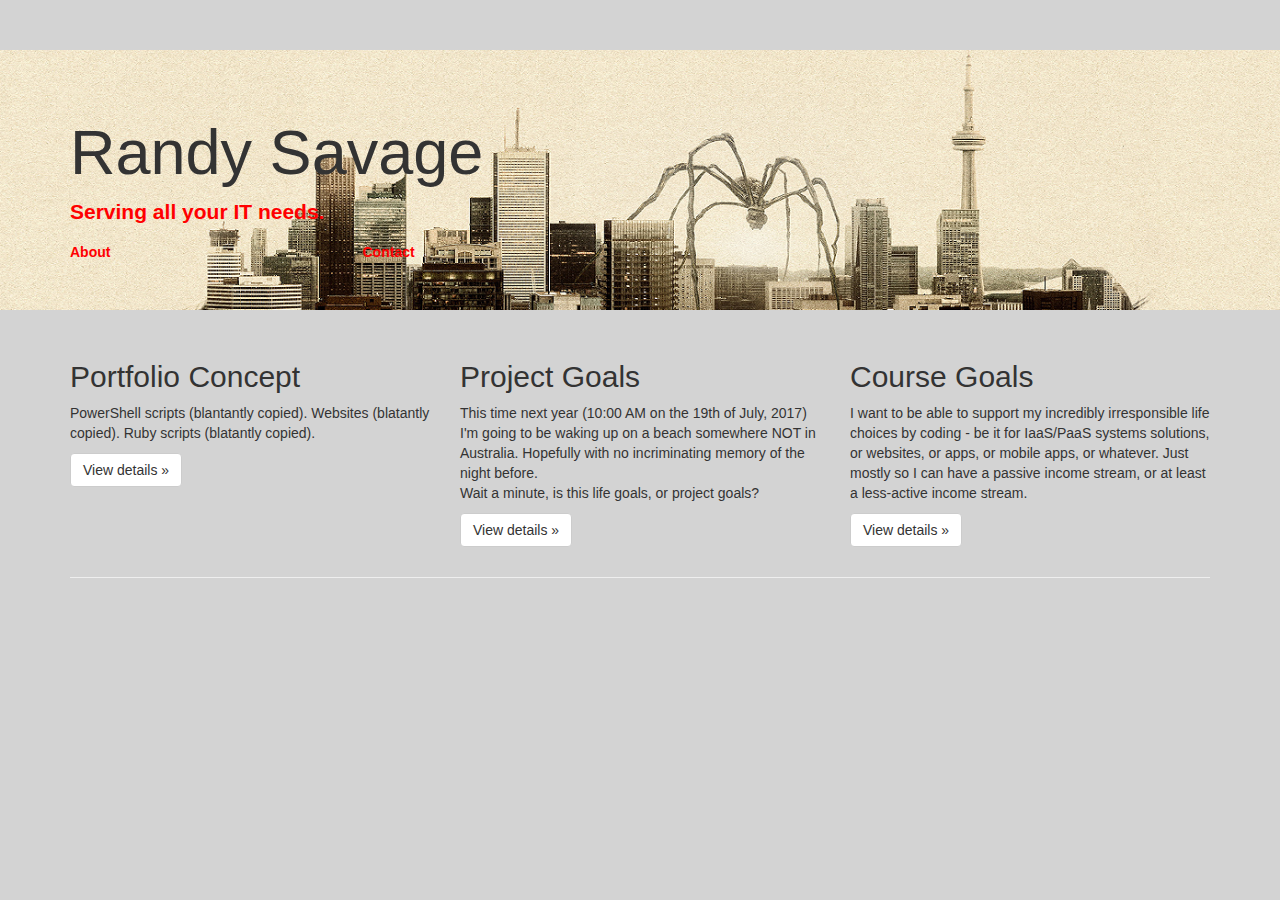
<file: index.html>
<!DOCTYPE html>
<html lang="en">
  <head>
    <meta charset="utf-8">
    <meta http-equiv="X-UA-Compatible" content="IE=edge">
    <meta name="viewport" content="width=device-width, initial-scale=1">
    <!-- The above 3 meta tags *must* come first in the head; any other head content must come *after* these tags -->

    <title>Randy Savage - Portfolio</title>

    <!-- Bootstrap core CSS -->

    <link rel="stylesheet" href="https://maxcdn.bootstrapcdn.com/bootstrap/3.3.5/css/bootstrap.min.css">

    <!-- Custom styles for this template go here -->

    <link rel="stylesheet" href="css/styles.css">

    <!-- HTML5 shim and Respond.js for IE8 support of HTML5 elements and media queries -->
    <!--[if lt IE 9]>
      <script src="https://oss.maxcdn.com/html5shiv/3.7.2/html5shiv.min.js"></script>
      <script src="https://oss.maxcdn.com/respond/1.4.2/respond.min.js"></script>
    <![endif]-->
  </head>

  <body>

    <!-- Main jumbotron for a primary marketing message or call to action -->
    <div class="jumbotron">
      <div class="container">

        <h1>Randy Savage</h1>
        <p><strong>Serving all your IT needs.</strong></p>     

      </div><!-- /container -->

      <div class="container">
        <div class="row">
          <div class="col-md-3">
	          <a href="about.html"><b>About</b></a>
          </div>
          <div class="col-md-3">
            <a href="contact.html"><b>Contact</b></a>
          </div>
        </div> <!-- end div row -->
        <!-- I can change it to just "about", but I'm not too keen on that idea -->
      </div><!-- /container -->
    </div><!-- /jumbotron -->

    <div class="container">
      <!-- Example row of columns -->
      <div class="row">
        <div class="col-md-4">
          <h2>Portfolio Concept</h2>
          <p>PowerShell scripts (blantantly copied). Websites (blatantly copied). Ruby scripts (blatantly copied). </p>
          <p><a class="btn btn-default" href="#" role="button">View details &raquo;</a></p>
        </div><!-- /col -->
        <div class="col-md-4">
          <h2>Project Goals</h2>
          <p>This time next year (10:00 AM on the 19th of July, 2017) I'm going to be waking up on a beach somewhere NOT in Australia. Hopefully with no incriminating memory of the night before. <br>Wait a minute, is this life goals, or project goals? </p>
          <p><a class="btn btn-default" href="#" role="button">View details &raquo;</a></p>
       </div><!-- /col -->
        <div class="col-md-4">
          <h2>Course Goals</h2>
          <p>I want to be able to support my incredibly irresponsible life choices by coding - be it for IaaS/PaaS systems solutions, or websites, or apps, or mobile apps, or whatever. Just mostly so I can have a passive income stream, or at least a less-active income stream.</p>
          <p><a class="btn btn-default" href="#" role="button">View details &raquo;</a></p>
        </div><!-- /col -->
      </div><!-- /row -->

      <hr>


    </div> <!-- /container -->


    <!-- ============================= -->
    <!-- All your JavaScript comes now -->
    <!-- ============================= -->
    <script src="https://ajax.googleapis.com/ajax/libs/jquery/1.11.3/jquery.min.js"></script>
    <!-- Bootstrap core JS -->
    <script src="https://maxcdn.bootstrapcdn.com/bootstrap/3.3.5/js/bootstrap.min.js"></script>
    <!-- Can place script tags with JavaScript files here -->

  </body>

</html>
</file>
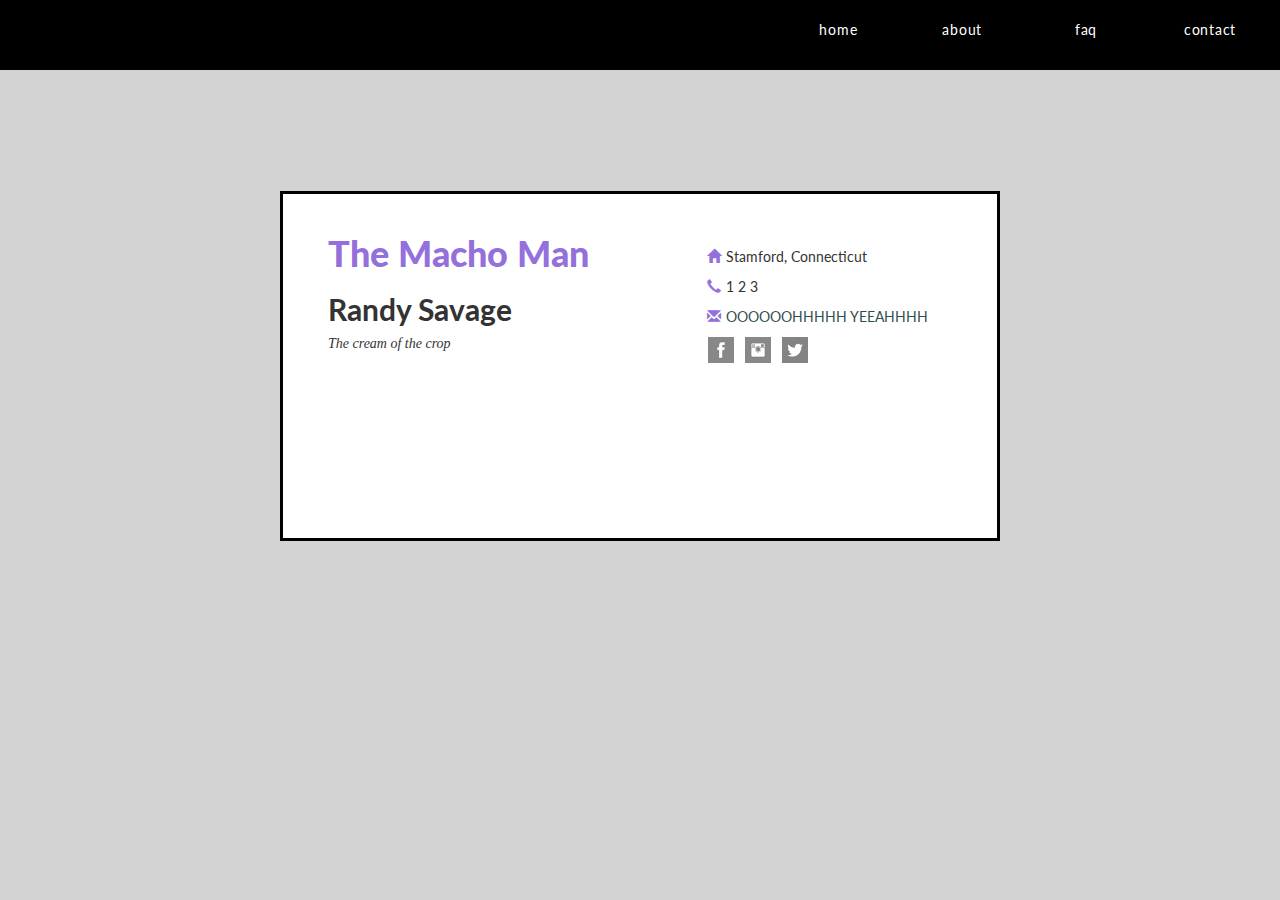
<file: contact.html>
<!doctype html>
<html lang=“en”>

<head>
    <meta charset="utf-8">
    <meta name="viewport" content="width=device-width, initial-scale=1">
    <meta http-equiv="X-UA-Compatible" content="IE=Edge">

    <!-- bootstrap css -->
    <link rel="stylesheet" href="https://maxcdn.bootstrapcdn.com/bootstrap/3.3.5/css/bootstrap.min.css">
    <!-- custom css -->
    <!-- <link rel="stylesheet" href="css/contact_styles.css"> -->
    <!-- styles.css -->
    <link rel="stylesheet" href="css/styles.css">
    <!-- nav bar stylesheet -->
    <link rel="stylesheet" href="css/nav_style.css">

    <!-- fonts -->
    <link rel="stylesheet" href="https://fonts.googleapis.com/css?family=Lato:400,400italic,700,900&subset=latin,latin-ext" type="text/css">

    <!--[if lt IE 9]>
      <script src="https://oss.maxcdn.com/html5shiv/3.7.2/html5shiv.min.js"></script>
      <script src="https://oss.maxcdn.com/respond/1.4.2/respond.min.js"></script>
    <![endif]-->

    <title>Contact</title>

</head>

<body>
    <!-- page -->

    <div class="nav">
        <ul>
            <li><a href="index.html">Home</a></li>
            <li><a href="#">About</a></li>
            <li><a href="faq.html">FAQ</a></li>
            <li><a href="contact.html">Contact</a></li>
        </ul>
    </div> <!-- end class nav -->

    <div class="main">
    <!-- <div class="old_container"> can't use it now -->
        <div class="border">
            <div class="left_col">
                <div class="title">
                    <h1>The Macho Man</h1>
                    <!-- TODO: add 0 padding / spacing -->
                    <h2>Randy Savage</h2>
                </div>
                <!-- end div title -->
                <div class="subtitle_text">
                    <h5>The cream of the crop</h5>
                    <!-- TODO: italics -->
                </div>
                <!-- end div subtitle -->
            </div>
            <!-- end div class left_col -->

            <!--- vertical split -->

            <div class="right_col">
                <div class="address">
                    <p><span class="glyphicon glyphicon-home"></span>Stamford, Connecticut</p>
                </div>
                <!-- end div address -->
                <div class="contactno">
                    <p><span class="glyphicon glyphicon-earphone"></span>1 2 3</p>
                </div>
                <!-- end div contactno -->
                <div class="emailaddr">
                    <p><span class="glyphicon glyphicon-envelope"></span><a href="mailto:theflyingelbowdrop@oooooohyeahhh.com">OOOOOOHHHHH YEEAHHHH</a></p>
                </div>
                <!-- end div emailaddr -->
                <div class="social">
                    <a href="https://www.facebook.com/machomanrandysavage" target="_blank">
                    <div class="social-icons fb">
                    </div>
                    </a>
                    <!-- end social-icons fb -->
                    <a href="https://www.instagram.com/explore/tags/randysavage/" target="_blank">
                    <div class="social-icons inst">
                    </div>
                    </a>
                    <!-- end social-icons yt -->
                    <a href="https://https://twitter.com/themachoman" target="_blank">
                    <div class="social-icons tw">
                    </div>
                    </a>
                    <!-- end social-icons tw -->
                </div>
                <!-- end div social -->
            </div>
            <!-- end div right_col -->
            <div class="elbow">
                <!-- <p>Watch the flying elbow drop off the top turnbuckle</p><!-- <img src="http://www.wwe.com/f/styles/wwe_large/public/video/thumb/2012/09/savage_elbow_USE.jpg" alt="Watch the flying elbow drop off the top turnbuckle"> -->
            </div> <!-- end div elbow -->
        </div>
        <!-- end div border -->
    </div>
    <!-- end div main/container -->

<!-- jQuery -->
<script src="https://ajax.googleapis.com/ajax/libs/jquery/1.11.3/jquery.min.js"></script>
<!-- bootstrap -->
<script src="https://maxcdn.bootstrapcdn.com/bootstrap/3.3.5/js/bootstrap.min.js"></script>

</body>

</html>
</file>
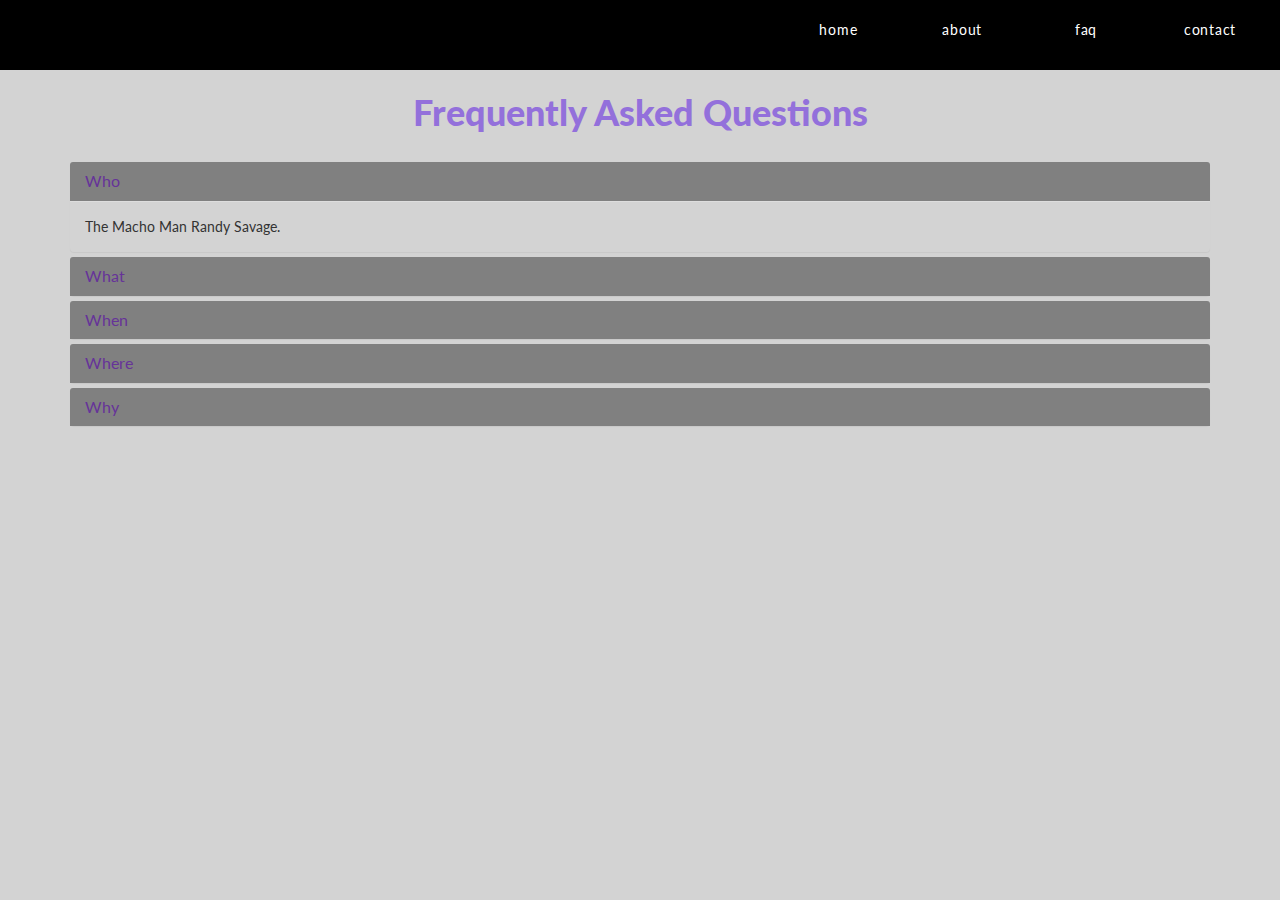
<file: faq.html>
<!doctype html>
<html lang=“en”>

<head>
    <meta charset="utf-8">
    <meta name="viewport" content="width=device-width, initial-scale=1">
    <meta http-equiv="X-UA-Compatible" content="IE=Edge">

    <!-- bootstrap css -->
    <link rel="stylesheet" href="https://maxcdn.bootstrapcdn.com/bootstrap/3.3.5/css/bootstrap.min.css">
    <!-- styles.css -->
    <link rel="stylesheet" href="css/styles.css">
    <!-- nav bar stylesheet -->
    <link rel="stylesheet" href="css/nav_style.css">

    <!-- fonts -->
    <link rel="stylesheet" href="https://fonts.googleapis.com/css?family=Lato:400,400italic,700,900&subset=latin,latin-ext" type="text/css">

    <!--[if lt IE 9]>
      <script src="https://oss.maxcdn.com/html5shiv/3.7.2/html5shiv.min.js"></script>
      <script src="https://oss.maxcdn.com/respond/1.4.2/respond.min.js"></script>
    <![endif]-->

    <title>Frequently Asked Questions</title>

</head>

<body>

    <div class="nav">
        <ul>
            <li><a href="index.html">Home</a></li>
            <li><a href="about.html">About</a></li>
            <li><a href="#">FAQ</a></li>
            <li><a href="contact.html">Contact</a></li>
        </ul>
    </div>

    <div class="main">
        <div class="faq">
            <h1>Frequently Asked Questions</h1>
        </div> <!-- end class title -->

        <div class="container">

            <div class="panel-group" id="accordion" role="tablist" aria-multiselectable="true">
              <div class="panel panel-default">
                <div class="panel-heading" role="tab" id="headingOne">
                  <h4 class="panel-title">
                    <a role="button" data-toggle="collapse" data-parent="#accordion" href="#collapseOne" aria-expanded="true" aria-controls="collapseOne">
                      Who
                    </a>
                  </h4>
                </div>
                <div id="collapseOne" class="panel-collapse collapse in" role="tabpanel" aria-labelledby="headingOne">
                  <div class="panel-body">
                    The Macho Man Randy Savage.
                  </div>
                </div>
              </div>
              <div class="panel panel-default">
                <div class="panel-heading" role="tab" id="headingTwo">
                  <h4 class="panel-title">
                    <a class="collapsed" role="button" data-toggle="collapse" data-parent="#accordion" href="#collapseTwo" aria-expanded="false" aria-controls="collapseTwo">
                      What
                    </a>
                  </h4>
                </div>
                <div id="collapseTwo" class="panel-collapse collapse" role="tabpanel" aria-labelledby="headingTwo">
                  <div class="panel-body">
                    The cream of the crop.
                  </div>
                </div>
              </div>
              <div class="panel panel-default">
                <div class="panel-heading" role="tab" id="headingThree">
                  <h4 class="panel-title">
                    <a class="collapsed" role="button" data-toggle="collapse" data-parent="#accordion" href="#collapseThree" aria-expanded="false" aria-controls="collapseThree">
                      When
                    </a>
                  </h4>
                </div>
                <div id="collapseThree" class="panel-collapse collapse" role="tabpanel" aria-labelledby="headingThree">
                  <div class="panel-body">
                    Since 2009.
                  </div>
                </div>
              </div>
              <div class="panel panel-default">
                <div class="panel-heading" role="tab" id="headingFour">
                  <h4 class="panel-title">
                    <a class="collapsed" role="button" data-toggle="collapse" data-parent="#accordion" href="#collapseFour" aria-expanded="false" aria-controls="collapseFour">
                      Where
                    </a>
                  </h4>
                </div>
                <div id="collapseFour" class="panel-collapse collapse" role="tabpanel" aria-labelledby="headingFour">
                  <div class="panel-body">
                    Australia. Japan. Canada. United States of America. Worldwide.
                  </div>
                </div>
              </div>
              <div class="panel panel-default">
                <div class="panel-heading" role="tab" id="headingFive">
                  <h4 class="panel-title">
                    <a class="collapsed" role="button" data-toggle="collapse" data-parent="#accordion" href="#collapseFive" aria-expanded="false" aria-controls="collapseFive">
                      Why
                    </a>
                  </h4>
                </div>
                <div id="collapseFive" class="panel-collapse collapse" role="tabpanel" aria-labelledby="headingFive">
                  <div class="panel-body">
                    Nobody does it better.
                    <br><br><br>
                    <iframe width="854" height="480" src="https://www.youtube.com/embed/8C4lK41SX-Q" frameborder="0" allowfullscreen></iframe>
                  </div>
                </div>
              </div>
            </div>

        </div> <!-- end class container -->

    </div> <!-- end class main -->

    <!-- jQuery -->
    <script src="https://ajax.googleapis.com/ajax/libs/jquery/1.11.3/jquery.min.js"></script>
    <!-- bootstrap -->
    <script src="https://maxcdn.bootstrapcdn.com/bootstrap/3.3.5/js/bootstrap.min.js"></script>
</body>
</html>
</file>
<file: css/styles.css>
/**** index.html ****/
.jumbotron {
    background-image: url("../img/enemy-landscape.png");
    background-size: cover;
}

.jumbotron p {
      color: red;
}

.col-md-3 a {
    color: red;
}

/**** contact.html ****/

* {
    box-sizing: border-box;
    /* border: 1px solid red; */
}

body {
    background-color: lightgray;
    padding-top: 50px;
}


.main {
    background-color: lightgray;
    padding-top: 1%;
    padding-bottom: 5%;
    width: 100%;
}


/* using bootstrap container div */ 
.old_container {
	/* background-color: lightgray; */
    /* padding-top: 1%;
    padding-bottom: 5%; */
    width: 100%;
} 

.border {
    width: 60%;
    min-width: 400px;
    max-width: 720px;
    border: 3px solid black;
    margin: 10% auto;
    position: relative;
    background-color: white;
    /*
    position: absolute; 
    top: 20%;
    left: 30%; 
    */
    padding: 20px;
    overflow: hidden;
}

.left_col {
    width: 60%;
    height: 60%;
    float: left;
    padding-left: 25px;
    padding-right: 50px;
}

.right_col {
    width: 40%;
    height: 60%;
    float: left;
    padding-top: 5%;
}

.address {
    float: clear;
}

.glyphicon {
	color: mediumpurple;
	margin-right: 5px;
}

.emailaddr a:link {
    color: darkslategrey;
}

.emailaddr a:hover {
    color: black;
}

.emailaddr a:visited {
    color: mediumpurple;
}

.social {
    color: green;
    display: flex;
    flex-direction: row;
    flex-wrap: nowrap; 
}

.social-icons {
    position: relative;
    /* float: left; */
    /* max-inline-size: 10%; */
    height: 26px;
	width: 26px;
	margin-left: 1px;
    margin-right: 10px;
    margin-bottom: 5px;
    -webkit-transition: all ease 0.3s;
	-moz-transition: all ease 0.3s;
	-o-transition: all ease 0.3s;
	-ms-transition: all ease 0.3s;
	transition: all ease 0.3s;
    background-size: cover;
}

.fb {
    background-image: url('../img/social/facebook-hover.png');
}

.fb:hover {
    background-position: 0px -26px;
	box-shadow: 0px 0px 4px 1px rgba(0,0,0,0.8);
}

.inst {
    background-image: url('../img/social/instagram-hover.png');
}

.inst:hover {
    background-position: 0px -26px;
	box-shadow: 0px 0px 4px 1px rgba(0,0,0,0.8);
}

.tw {
    background-image: url('../img/social/twitter-hover.png');
}

.tw:hover {
    background-position: 0px -26px;
	box-shadow: 0px 0px 4px 1px rgba(0,0,0,0.8);
}

.elbow {
    clear: both;
    margin-top: 10px;
    height: 150px;
    width: 100%;
    background-size: cover;
    background-image: url("http://www.wwe.com/f/styles/wwe_large/public/video/thumb/2012/09/savage_elbow_USE.jpg");
}

/* faq.html */

.faq {
	padding-top: 10px;
}

.panel-group {
	padding-top: 20px;
}

#headingOne,
#headingTwo,
#headingThree,
#headingFour,
#headingFive {
	background-color: gray;
}

.panel,
.panel-body {
	border-style: none;
	border-width: 0;
}

.panel-default {
	background-color: lightgray;
	border-style: none;
	border-width: 0;
}

/* Typography */

.title h1 {
    font-family: 'Lato','Helvetica','sans-serif';
    font-weight: 900;
    color: mediumpurple;
}

.title h2 {
    font-family: 'Lato', 'Helvetica', 'sans-serif';
    font-weight: 700;
}
.subtitle_text {
    font-family: 'Cambria', 'Cochin', 'Georgia', 'Times', 'Times New Roman', 'serif';
    font-style: italic;
    font-stretch: ultra-expanded; 
}

.right_col p {
    font-family: 'Lato','Helvetica','sans-serif';
    font-weight: 4em;
}

.faq h1 {
    font-family: 'Lato','Helvetica','sans-serif';
    font-weight: 900;
    text-align: center;
    color: mediumpurple;
}

.panel-body {
	font-family: 'Lato','Helvetica','sans-serif';
}

.panel-title a {
	color: rebeccapurple;
	font-family: 'Lato','Helvetica','sans-serif';
	font-weight: 400;
}

/* end */
</file>
<file: css/contact_styles.css>
* {
    box-sizing: border-box;
    /* border: 1px solid red; */
}

body {
    background-color: lightgray;
    padding-top: 50px;
}

/*
.main {
    background-color: white;
    padding-top: 10%;
    padding-bottom: 10%
}
*/ 

/* using bootstrap container div */ 
.container {
	/* background-color: lightgray; */
    /* padding-top: 1%;
    padding-bottom: 5%; */
    width: 100%;
}

.border {
    width: 60%;
    min-width: 400px;
    max-width: 720px;
    border: 3px solid black;
    margin: 10% auto;
    position: relative;
    background-color: white;
    /*
    position: absolute; 
    top: 20%;
    left: 30%; 
    */
    padding: 20px;
    overflow: hidden;
}

.left_col {
    width: 60%;
    height: 60%;
    float: left;
    padding-left: 25px;
    padding-right: 50px;
}

.right_col {
    width: 40%;
    height: 60%;
    float: left;
    padding-top: 5%;
}

.address {
    float: clear;
}

.emailaddr a:link {
    color: darkslategrey;
}

.emailaddr a:hover {
    color: black;
}

.emailaddr a:visited {
    color: mediumpurple;
}

.social {
    color: green;
    display: flex;
    flex-direction: row;
    flex-wrap: nowrap; 
}

.social-icons {
    position: relative;
    /* float: left; */
    /* max-inline-size: 10%; */
    height: 26px;
	width: 26px;
	margin-left: 1px;
    margin-right: 10px;
    margin-bottom: 5px;
    -webkit-transition: all ease 0.3s;
	-moz-transition: all ease 0.3s;
	-o-transition: all ease 0.3s;
	-ms-transition: all ease 0.3s;
	transition: all ease 0.3s;
    background-size: cover;
}

.fb {
    background-image: url('../img/social/facebook-hover.png');
}

.fb:hover {
    background-position: 0px -26px;
	box-shadow: 0px 0px 4px 1px rgba(0,0,0,0.8);
}

.inst {
    background-image: url('../img/social/instagram-hover.png');
}

.inst:hover {
    background-position: 0px -26px;
	box-shadow: 0px 0px 4px 1px rgba(0,0,0,0.8);
}

.tw {
    background-image: url('../img/social/twitter-hover.png');
}

.tw:hover {
    background-position: 0px -26px;
	box-shadow: 0px 0px 4px 1px rgba(0,0,0,0.8);
}

.elbow {
    clear: both;
    margin-top: 10px;
    height: 150px;
    width: 100%;
    background-size: cover;
    background-image: url("http://www.wwe.com/f/styles/wwe_large/public/video/thumb/2012/09/savage_elbow_USE.jpg");
}

/* Typography */

.title h1 {
    font-family: 'Lato','Helvetica','sans-serif';
    font-weight: 900;
    color: mediumpurple;
}

.title h2 {
    font-family: 'Lato', 'Helvetica', 'sans-serif';
    font-weight: 700;
}
.subtitle_text {
    font-family: 'Cambria', 'Cochin', 'Georgia', 'Times', 'Times New Roman', 'serif';
    font-style: italic;
    font-stretch: ultra-expanded; 
}

.right_col p {
    font-family: 'Lato','Helvetica','sans-serif';
    font-weight: 4em;
}
</file>
<file: css/nav_style.css>
body {
    padding-top: 50px;
}

.nav {
    background-color: black;
    position: fixed;
    width: 100%;
    top: 0;
    padding: 20px 10px 20px;
}

.nav ul {
    float: right;
}

.nav ul li {
    display: inline-block;
    margin: 0 10px;
    width: 100px;
    text-align: center;
}

.nav ul li a {
    color: white;
    transition: color 2s;
    -webkit-transition: color 2s; /* Safari */
    text-decoration: none;
}

.nav a:hover {
    color: rebeccapurple;
    text-decoration: none;
    letter-spacing: 0.2em;
    text-transform: uppercase;
    font-weight: bold;
}

/* typography */

.nav a {
    font-family: 'Lato', 'Helvetica', 'Arial', 'sans-serif';
    font-weight: 400;
    text-transform: lowercase;
    letter-spacing: 0.05em;
}
</file>
